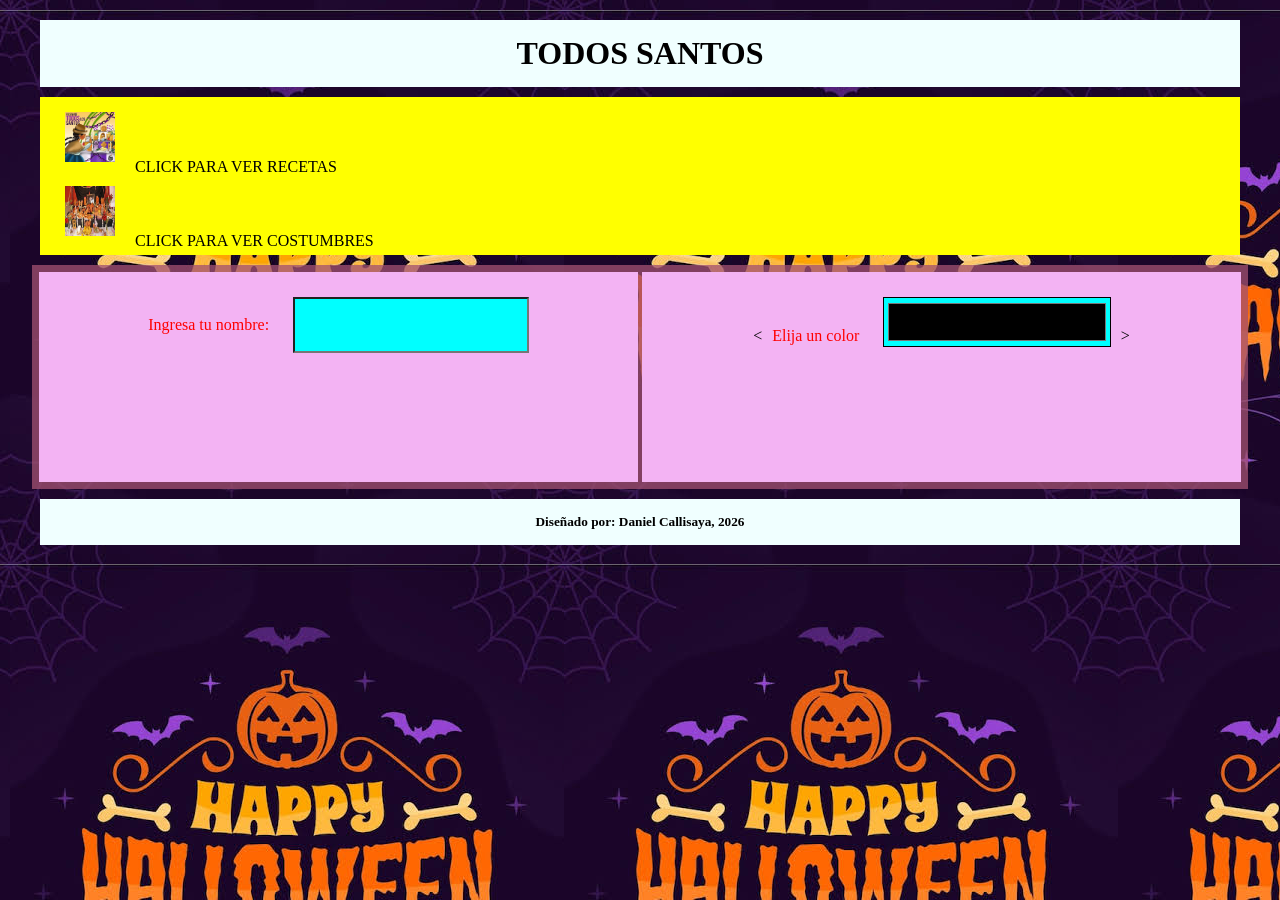
<file: index.html>
<!--
form(formularios)
input()[no se cierra con /input] type(tipo)= text (texto)  
label(para poner texto antes del input)
type:
button=boton se le aumenta un value para letra dentro-->
<!DOCTYPE html>
<html lang="en">
<head>
    <meta charset="UTF-8">
    <meta name="viewport" content="width=device-width, initial-scale=1.0">
    <title>Index</title>
    <link rel="stylesheet" href="css/estilo1.css">
</head>
<body>
    <div>
        <header>
            <h1>TODOS SANTOS</h1>
        </header>
        <nav>
            <a href="paginas/recetas.html"><img src="imagenes/san1.jpg"></a>CLICK PARA VER RECETAS<br>
            <a href="paginas/costumbres.html"><img src="imagenes/san2.jpg"></a>CLICK PARA VER COSTUMBRES
        </nav>
        <div class="contenido">
            <section>
                <form>
                    <label> Ingresa tu nombre: </label>
                    <input type="text">
                </form>
            </section>
            <section>
                <form>
                    <<label>Elija un color</label>
                    <input type="color">>
                </form>
            </section>
        </div>
        <footer>
            <h5>Diseñado por: Daniel Callisaya, 2026</h5>
        </footer>
    </div>
</body>
</html>
</file>
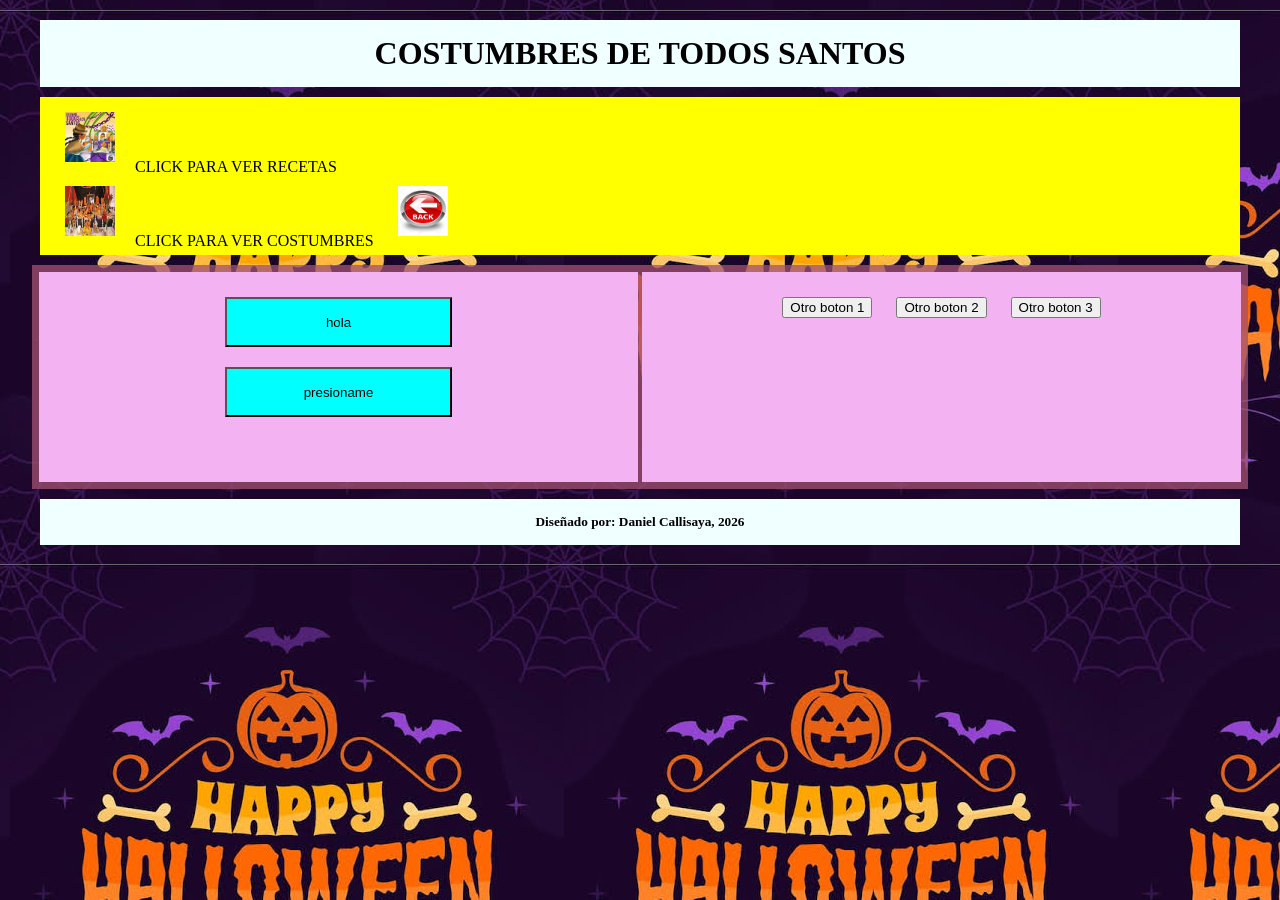
<file: paginas/costumbres.html>
<!DOCTYPE html>
<html lang="en">
<head>
    <meta charset="UTF-8">
    <meta name="viewport" content="width=device-width, initial-scale=1.0">
    <title>Costumbres</title>
    <link rel="stylesheet" href="../css/estilo1.css">
</head>
<body>
    <div>
        <header>
            <h1>COSTUMBRES DE TODOS SANTOS</h1>
        </header>
        <nav>
            <a href="recetas.html"><img src="../imagenes/san1.jpg"></a>CLICK PARA VER RECETAS<br>
            <a href="costumbres.html"><img src="../imagenes/san2.jpg"></a>CLICK PARA VER COSTUMBRES
            <a href="../index.html"><img src="../imagenes/back.jpg"></a>
        </nav>
        <div class="contenido">
            <section>
                <form>
                    <input type="button" value="hola"><br>
                    <input type="button" value="presioname">
                </form>
            </section>
            <section>
                <form>
                    <button>Otro boton 1</button>
                    <button>Otro boton 2</button>
                    <button>Otro boton 3</button>
                </form>
            </section>
        </div>
        <footer>
            <h5>Diseñado por: Daniel Callisaya, 2026</h5>
        </footer>
    </div>
</body>
</html>
</file>
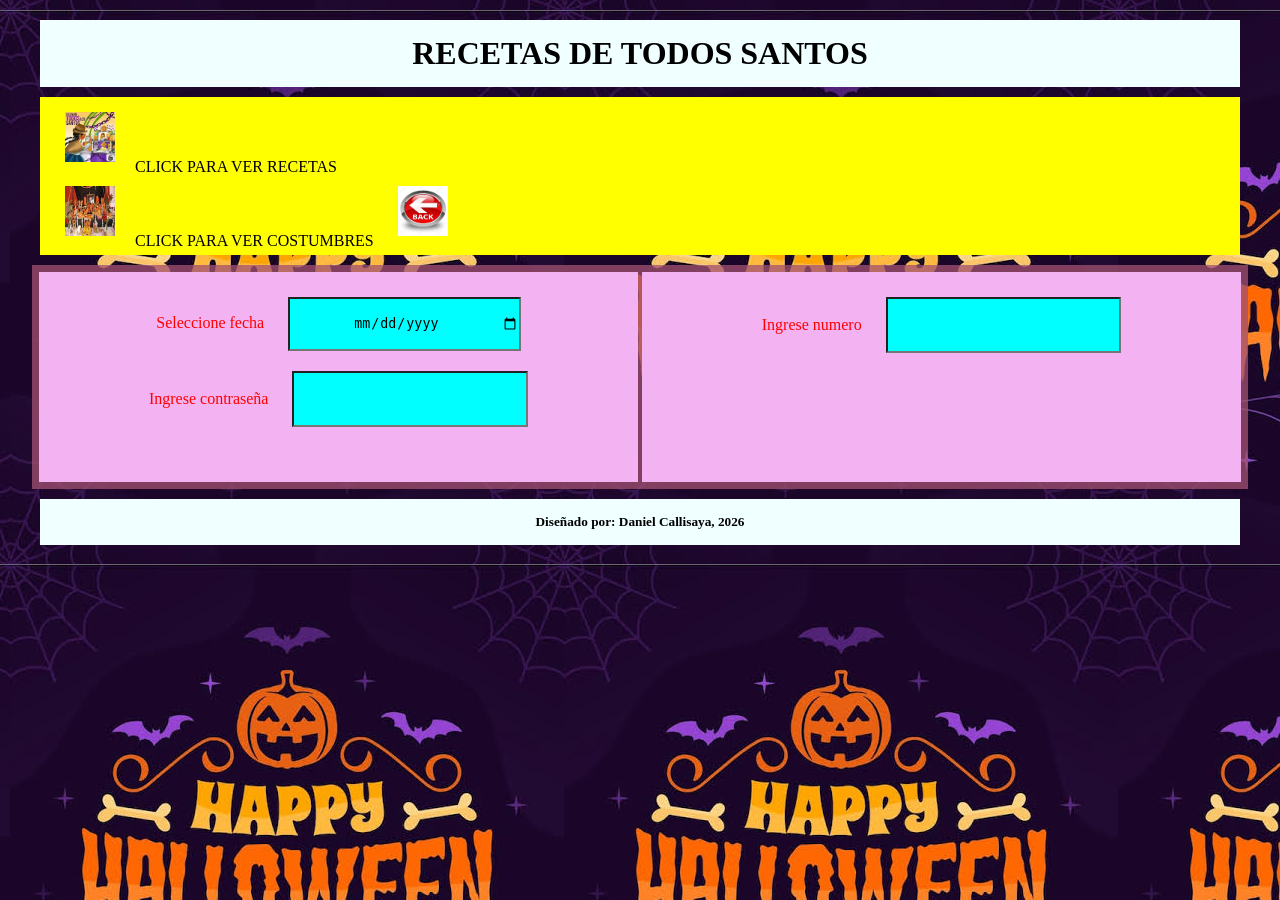
<file: paginas/recetas.html>
<!DOCTYPE html>
<html lang="en">
<head>
    <meta charset="UTF-8">
    <meta name="viewport" content="width=device-width, initial-scale=1.0">
    <title>Recetas</title>
    <link rel="stylesheet" href="../css/estilo1.css">
</head>
<body>
    <div>
        <header>
            <h1>RECETAS DE TODOS SANTOS</h1>
        </header>
        <nav>
            <a href="recetas.html"><img src="../imagenes/san1.jpg"></a>CLICK PARA VER RECETAS<br>
            <a href="costumbres.html"><img src="../imagenes/san2.jpg"></a>CLICK PARA VER COSTUMBRES
            <a href="../index.html"><img src="../imagenes/back.jpg"></a>
        </nav>
        <div class="contenido">
            <section>
                <form>
                    <label>Seleccione fecha</label>
                    <input type="date">
                    <br>
                    <label>Ingrese contraseña</label>
                    <input type="password">
                </form>
            </section>
            <section>
                <form>
                    <label>Ingrese numero</label>
                    <input type="number">
                </form>
            </section>
        </div>
        <footer>
            <h5>Diseñado por: Daniel Callisaya, 2026</h5>
        </footer>
    </div>
</body>
</html>
</file>
<file: css/estilo1.css>
body{
    background-image: url(../imagenes/fondo.jpg);
}
header{
    background-color: azure;
    padding: 5px;
}
footer{
    background-color: azure;
    padding: 5px;
}
nav{
    background-color: yellow;
    padding: 5px;
    text-align: left;
}
img{
    width: 50px;
    height: 50px;
}
.contenido{
    background-color: rgba(163, 82, 113, 0.753);
    padding: 5px;
    margin: 2px;
    display:flex;
}
section{
    background-color: rgb(243, 179, 243);
    padding: 5px;
    margin: 2px;
    width: 50%;
    height: 200px;
}
*{
    text-align: center;
    margin: 10px;
}
input{
    background-color: aqua;
    width: 40%;
    height: 50px;
}
label{
    color: red;

}
</file>
